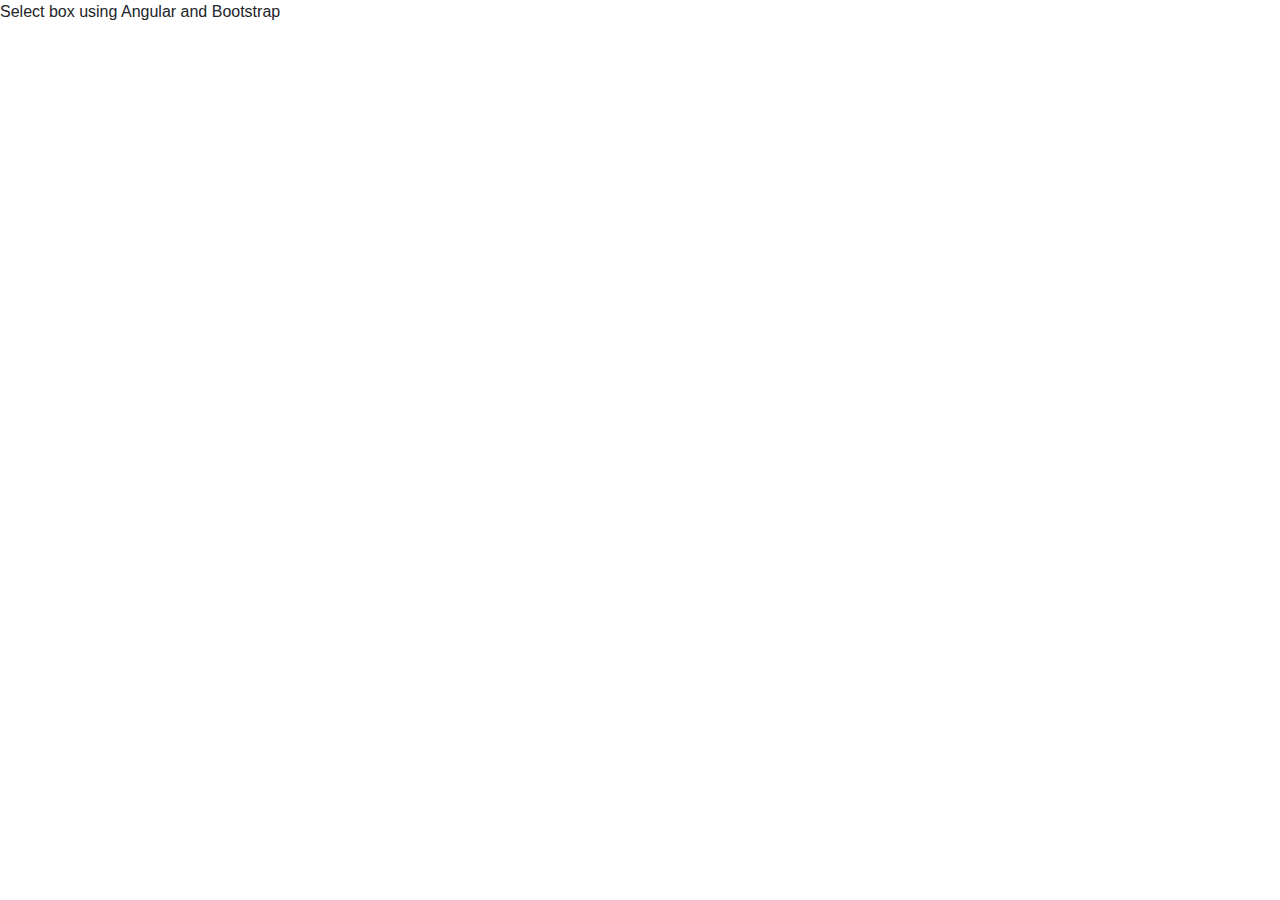
<file: index.html>
<!DOCTYPE html>
<html ng-app="myApp">

  <head>
    <script src="https://npmcdn.com/tether@1.2.4/dist/js/tether.min.js"></script>
    <script data-require="jquery@3.1.1" data-semver="3.1.1" src="https://ajax.googleapis.com/ajax/libs/jquery/3.1.1/jquery.min.js"></script>
    <link data-require="bootstrap@4.0.5" data-semver="4.0.5" rel="stylesheet" href="https://maxcdn.bootstrapcdn.com/bootstrap/4.0.0-alpha.6/css/bootstrap.min.css" />
    <script data-require="bootstrap@4.0.5" data-semver="4.0.5" src="https://maxcdn.bootstrapcdn.com/bootstrap/4.0.0-alpha.5/js/bootstrap.min.js"></script>
    <script data-require="angular.js@1.4.8" data-semver="1.4.8" src="https://code.angularjs.org/1.4.8/angular.js"></script>
    <link rel="stylesheet" href="style.css" />
    <script src="script.js"></script>
  </head>

  <body>
    <p>Select box using Angular and Bootstrap</p>
    <div class="row">
        <div class="col-lg-12" sk-dr-select-option="" item-list="questions.heights.foot" not-selected-label="Select" select-option-item = "selectOptionItem(fieldName,value)" is-label = "false" field-name="foot" width="128"></div>
    </div>
    <div class="row">
        <div class="col-lg-12" sk-dr-select-option="" item-list="questions.heights.foot" not-selected-label="Select" select-option-item = "selectOptionItem(fieldName,value)" is-label = "false" field-name="foot" width="128"></div>
    </div>
    <div class="row">
        <div class="col-lg-12" sk-dr-select-option="" item-list="questions.heights.foot" not-selected-label="Select" select-option-item = "selectOptionItem(fieldName,value)" is-label = "false" field-name="foot" width="128"></div>
    </div>
  </body>

</html>
</file>
<file: style.css>
/* Styles go here */
.row{
  margin:15px;
}
.healthprint .dropup .dropdown-menu {
  bottom: 59px !important;
  box-shadow: none;
  top: auto !important;
}

.healthprint .btn-group-select-option .dropdown-menu {
  min-width: 1px;
  min-height: 10px;
  max-height: 200px;
  text-align: left;
  overflow-y: auto;
  margin-top: -10px;
  border-radius: 0;
}

.dropup .dropdown-menu,
.navbar-fixed-bottom .dropdown .dropdown-menu {
  top: auto;
  bottom: 100%;
  margin-bottom: 2px;
}

.dropdown-menu {
  position: absolute;
  top: 100%;
  left: 0;
  z-index: 1000;
  display: none;
  float: left;
  min-width: 160px;
  padding: 5px 0;
  margin: 0;
  font-size: 14px;
  text-align: left;
  list-style: none;
  background-color: #fff;
  -webkit-background-clip: padding-box;
  background-clip: padding-box;
  border: 1px solid #ccc;
  border: 1px solid rgba(0, 0, 0, .15);
  border-radius: 4px;
  -webkit-box-shadow: 0 6px 12px rgba(0, 0, 0, .175);
  box-shadow: 0 6px 12px rgba(0, 0, 0, .175);
}

.btn-group-select-option .dropdown-menu-hover {
  display: block;
  background-color: #fff;
}
.btn-group-select-option .active > a {
    background-color: #FFF;
    color: #999 !important;
}
</file>
